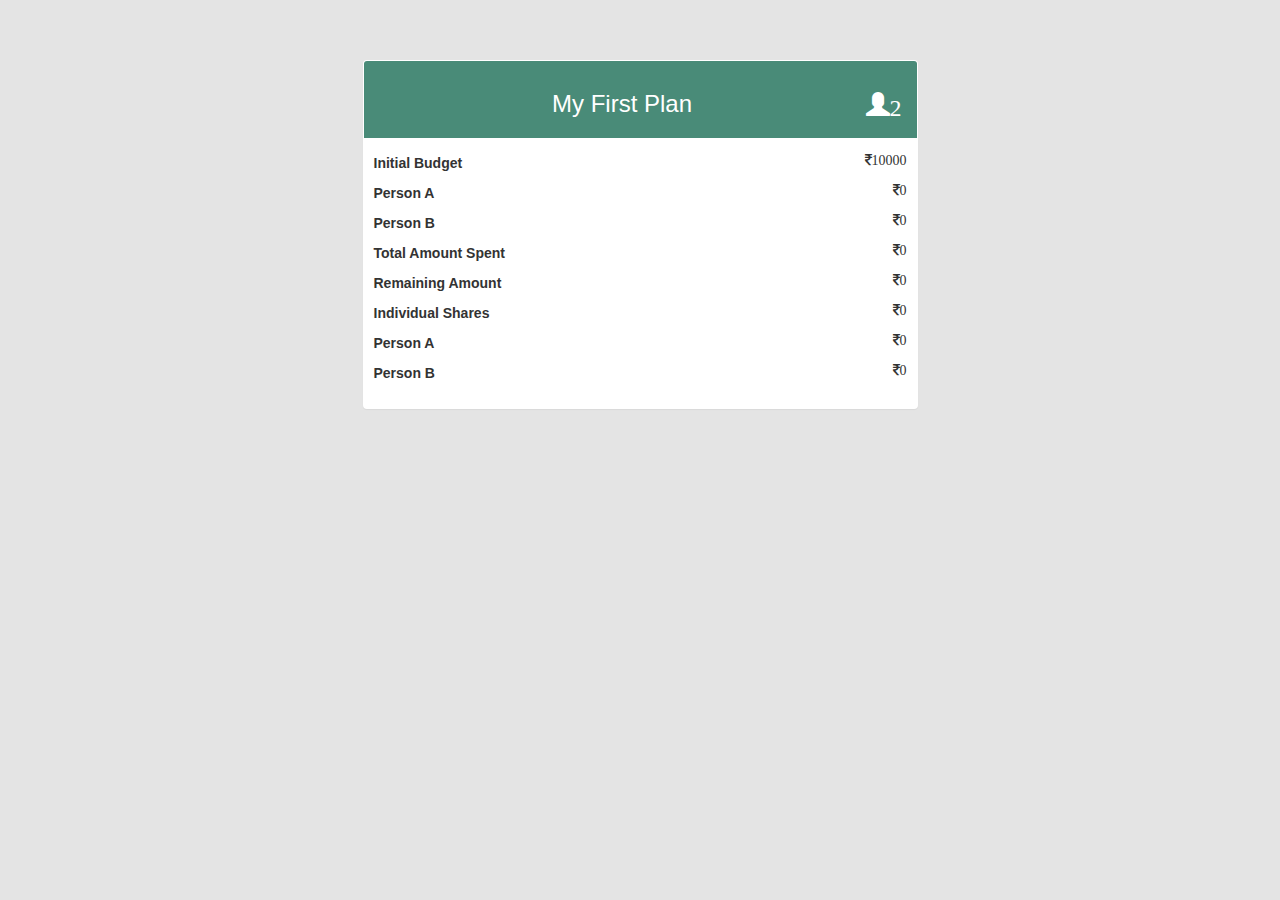
<file: Expense Manager/trial.html>
<!DOCTYPE html>

<html>
    <head>
        <link rel="stylesheet" href="https://maxcdn.bootstrapcdn.com/bootstrap/3.3.7/css/bootstrap.min.css" >
        <link rel="stylesheet" href="https://cdnjs.cloudflare.com/ajax/libs/font-awesome/4.7.0/css/font-awesome.min.css">
        <script src="https://ajax.googleapis.com/ajax/libs/jquery/1.12.4/jquery.min.js"></script>
        <script src="https://maxcdn.bootstrapcdn.com/bootstrap/3.3.7/js/bootstrap.min.js"></script>
        <link href="style_index.css" rel="stylesheet" type="text/css"/>
        <meta name="viewport" content="width=device-width, initial-scale=1">
        <style>
            #padding_style{
                padding-top: 155px;
            }
            #box{
                background-color: white;
                padding: 60px 0px 60px 10px;
            }
            #glyph_color{
                color: rgb(73, 139, 120);
            }
            #p_style{
                padding-left: 10px;
                padding-right: 10px;
            }
            .btn:hover{
                color: rgb(255, 255, 255);
                background-color: rgb(73, 139, 120);
                
            }
            #fixedbutton{
                position: fixed;
                bottom: 40px;
                right: 15px;
            }
        </style>
    </head>
    <body>
        <div class="container">
            <div class="row row_style">
                <div class="col-xs-6 col-xs-offset-3">
                    <div class="panel">
                        <div class="panel-heading" style="color: white; background-color: rgb(73, 139, 120);">
                            <h3 align="center">My First Plan<span class="glyphicon glyphicon-user" style="float: right;">2</span></h3>
                        </div>
                        <div class="panel-body">
                            <div class="row" id="p_style">
                                <p><b>Initial Budget</b><i class="fa fa-inr" style="float: right;">10000</i></p> 
                            </div>
                            <div class="row" id="p_style">
                                <p><b>Person A</b><i class="fa fa-inr" style="float: right;">0</i></p> 
                            </div>
                            <div class="row" id="p_style">
                                <p><b>Person B</b><i class="fa fa-inr" style="float: right;">0</i></p> 
                            </div>
                            <div class="row" id="p_style">
                                <p><b>Total Amount Spent</b><i class="fa fa-inr" style="float: right;">0</i></p> 
                            </div>
                            <div class="row" id="p_style">
                                <p><b>Remaining Amount</b><i class="fa fa-inr" style="float: right;">0</i></p> 
                            </div>
                            <div class="row" id="p_style">
                                <p><b>Individual Shares</b><i class="fa fa-inr" style="float: right;">0</i></p> 
                            </div>
                            <div class="row" id="p_style">
                                <p><b>Person A</b><i class="fa fa-inr" style="float: right;">0</i></p> 
                            </div>
                            <div class="row" id="p_style">
                                <p><b>Person B</b><i class="fa fa-inr" style="float: right;">0</i></p> 
                            </div>
                        </div>
                    </div>
                </div>
            </div>
        </div>
    </body>
</html>
</file>
<file: Expense Manager/style_index.css>
#banner_image{
    padding-top: 75px;
    padding-bottom: 50px;
    text-align: center;
    color: #f8f8f8;
    background: url(cover.jpg) no-repeat center center;
    background-size: cover;
}

#banner_content{
    position: relative;
    padding-top: 6%;
    padding-bottom: 6%;
    margin-top: 12%;
    margin-bottom: 12%;
    background-color: rgba(0, 0, 0, 0.7);
    max-width: 660px;
}




*{
    margin: 0px;
}

body{
    background-color: #e4e4e4;
    margin: 0;
    border: 0;
    height: 100%;
    display: flex;
    flex-direction: column;
}

html{
    height: 100%;
    margin: 0;
    border: 0;
}

.wrapper{
    flex: 1 0 auto;
}
footer{
    padding: 10px 0;
    background-color: #101010;
    color:#9d9d9d;
    bottom: 0;
    width: 100%;
    height: 40px;
    flex-shrink: 0;
}


.row_style{
    padding-top: 60px;
}
</file>
